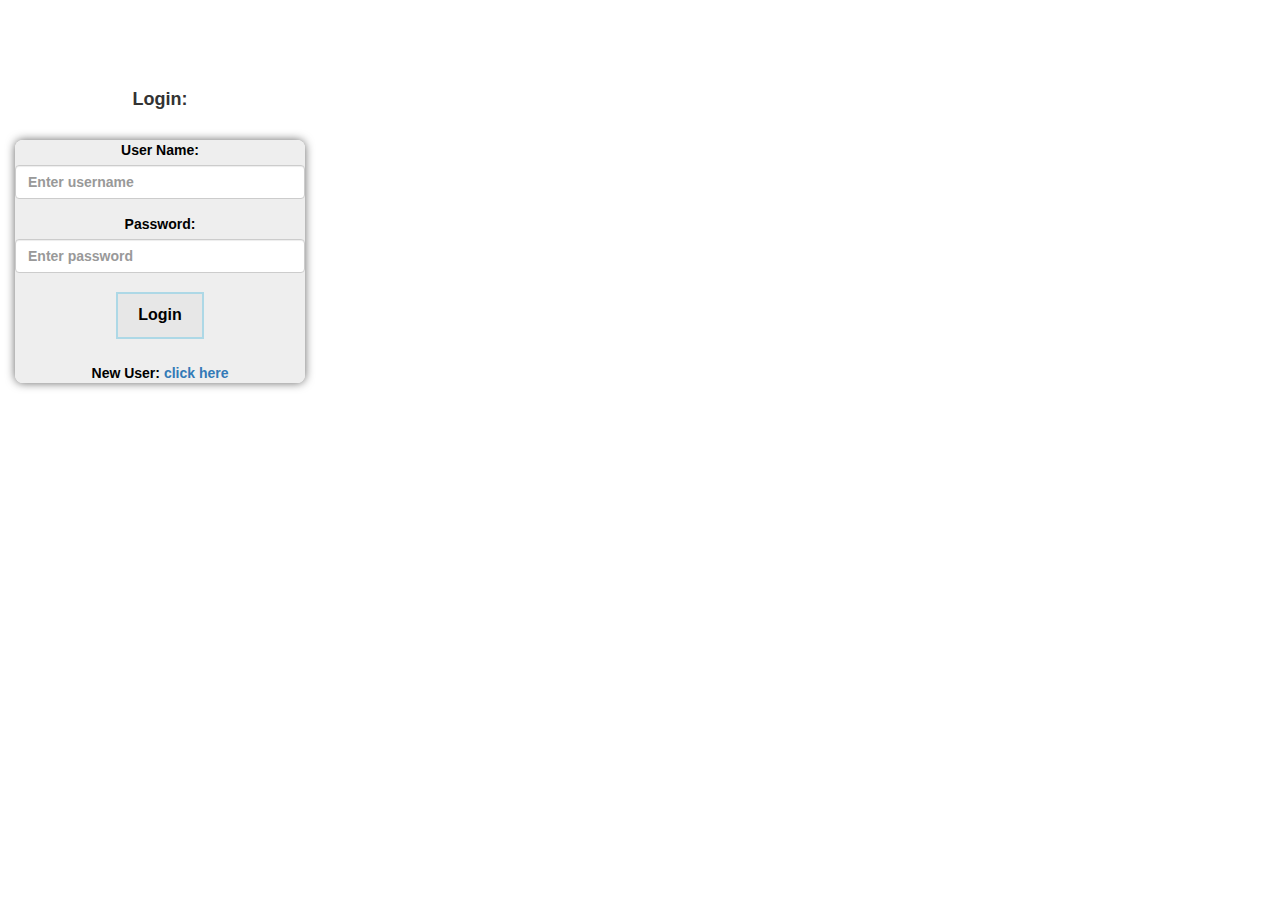
<file: index.html>
<!DOCTYPE html>
<html>
<head>
<link rel="stylesheet" type="text/css" href="delete.css"/>
  <meta name="viewport" content="width=device-width, initial-scale=1">
  <link rel="stylesheet" href="https://maxcdn.bootstrapcdn.com/bootstrap/3.4.1/css/bootstrap.min.css">
  <script src="https://ajax.googleapis.com/ajax/libs/jquery/3.5.1/jquery.min.js"></script>
  <script src="https://maxcdn.bootstrapcdn.com/bootstrap/3.4.1/js/bootstrap.min.js"></script>

</script>
</head>
<body>
</br></br></br></br>
<section class="container-fluid bg">
<section class="row justify-content-center">
<section class="col-sm-6 col-md-4 col-lg-3 col-9 login" id="box_login">
<h4> <b>Login:<b></h4></br>
  <form id="login">
  <fieldset>
    <div class="form-group">
     <label for="uname">User Name:</label>
      <input type="text" class="form-control" id="uname" name="uname" placeholder="Enter username" required>
    </div>
    <div class="form-group">
      <label for="pass">Password:</label>
      <input type="password" class="form-control" id="pass" name="pass"  placeholder="Enter password" required>
    </div>
    <button type="submit" class="button button1" id="login" >Login</button></br></br>
	New User: <a href="register.html"> click here </a>
	</div>
	</fieldset>
  </form>
</section>
</section>
</section>
<div id='log'></div>
<script src="https://ajax.googleapis.com/ajax/libs/jquery/1.7.1/jquery.min.js "></script>
<script src="script.js"></script>
</body> 
</html>
</file>
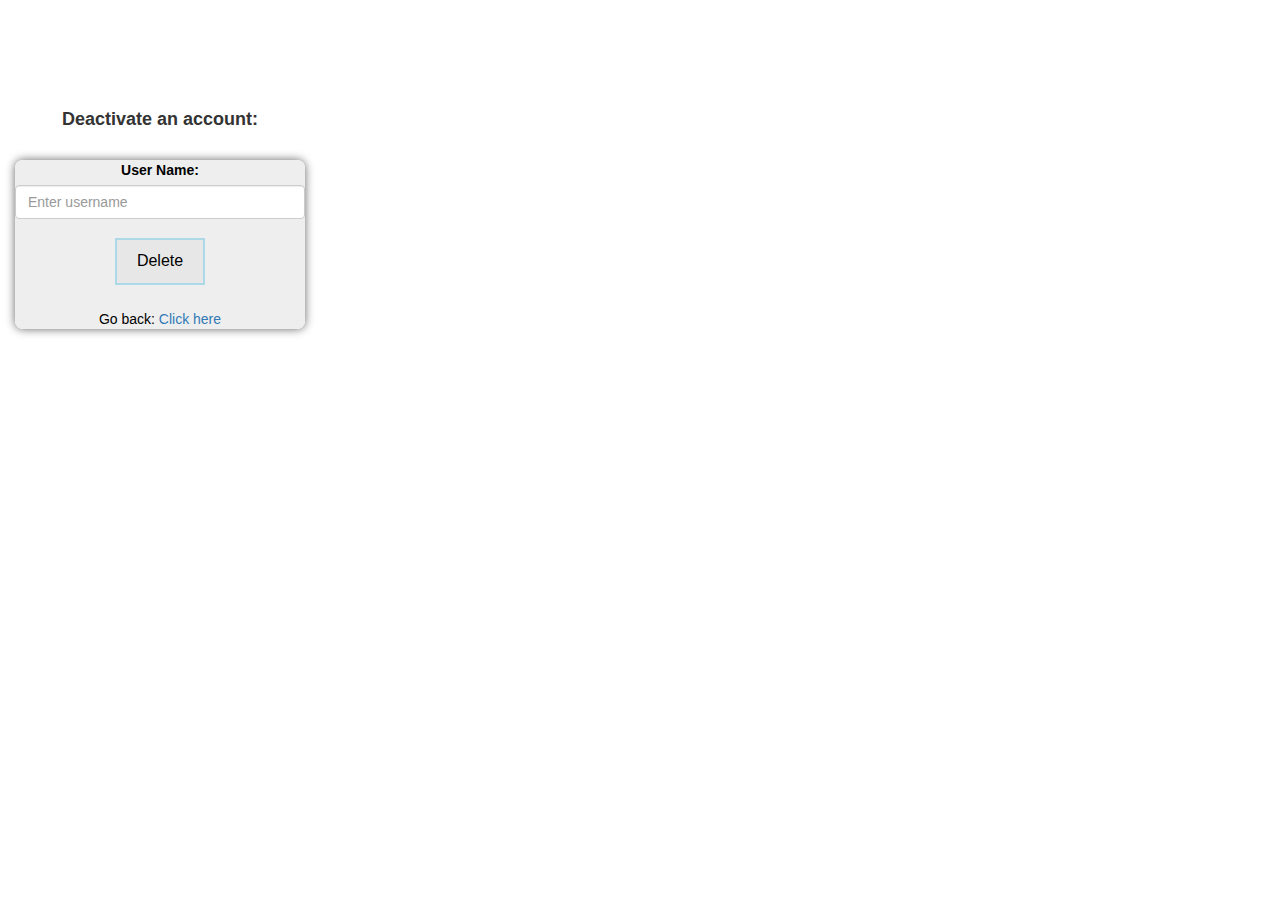
<file: delete.html>
<!DOCTYPE html>
<html lang="en">
<head>
</br></br></br>
  <meta charset="utf-8">
  <meta name="viewport" content="width=device-width, initial-scale=1">
  <link rel="stylesheet" type="text/css" href="delete.css"/>
  <link rel="stylesheet" href="https://maxcdn.bootstrapcdn.com/bootstrap/3.4.1/css/bootstrap.min.css">
  <script src="https://ajax.googleapis.com/ajax/libs/jquery/3.5.1/jquery.min.js"></script>
  <script src="https://maxcdn.bootstrapcdn.com/bootstrap/3.4.1/js/bootstrap.min.js"></script>
</head>
<body></br></br>
<section class="container-fluid bg">
<section class="row justify-content-center">
<section class="col-sm-6 col-md-4 col-lg-3 col-9 login" id="box_login">
<center>
<h4> <b>Deactivate an account:</b></h4></br>
<form id="del">
<fieldset align="center">
<div class="form-group">
   <label for="uname">User Name:</label>
   <input type="text"  class="form-control" id="uname" name="uname" placeholder="Enter username" required>
</div>
<button type="submit" class="button button1">Delete</button>
</br></br>
Go back: <a href="home.html">Click here</a>
</fieldset>
</form>
</section>
</section>
</section>
<div id='de'></div>
<script src="https://ajax.googleapis.com/ajax/libs/jquery/1.7.1/jquery.min.js"></script>
<script src="script.js"></script>
</center>
</body>
</html>
</file>
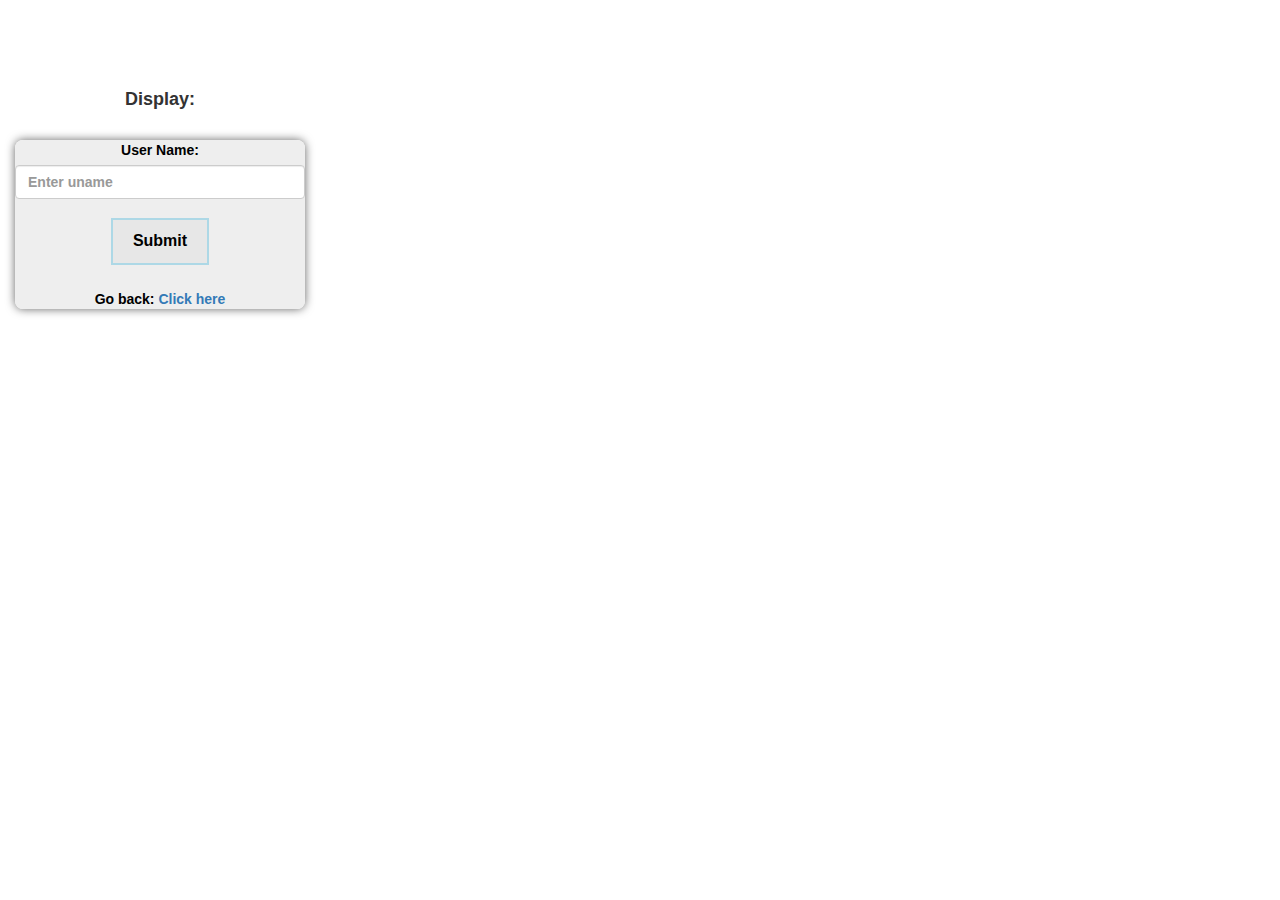
<file: fetch.html>
<!DOCTYPE html>
<html lang="en">
<head>
  <title>Bootstrap Example</title>
  <meta charset="utf-8">
  <link rel="stylesheet" type="text/css" href="delete.css"/>
  <meta name="viewport" content="width=device-width, initial-scale=1">
  <link rel="stylesheet" href="https://maxcdn.bootstrapcdn.com/bootstrap/3.4.1/css/bootstrap.min.css">
  <script src="https://ajax.googleapis.com/ajax/libs/jquery/3.5.1/jquery.min.js"></script>
  <script src="https://maxcdn.bootstrapcdn.com/bootstrap/3.4.1/js/bootstrap.min.js"></script>
</head>
<body>
</br></br></br></br>
<section class="container-fluid bg">
<section class="row justify-content-center">
<section class="col-sm-6 col-md-4 col-lg-3 col-9 login" id="box_login">
<h4><b> Display: <b></h4></br>
  
  <form id="fetch">
  <fieldset>

    <div class="form-group">
      <label for="uname">User Name:</label>
      <input type="text" class="form-control" id="uname" placeholder="Enter uname" name="uname" required>
    </div>
    <button type="submit" class="button button1">Submit</button></br></br>
	Go back: <a href="home.html">Click here</a>
	</fieldset>
  </form>
</section>
</section>
</section>
<div id='fe'></div>
<script src="https://ajax.googleapis.com/ajax/libs/jquery/1.7.1/jquery.min.js "></script>
<script src="script.js"></script>
</body>
</html>
</file>
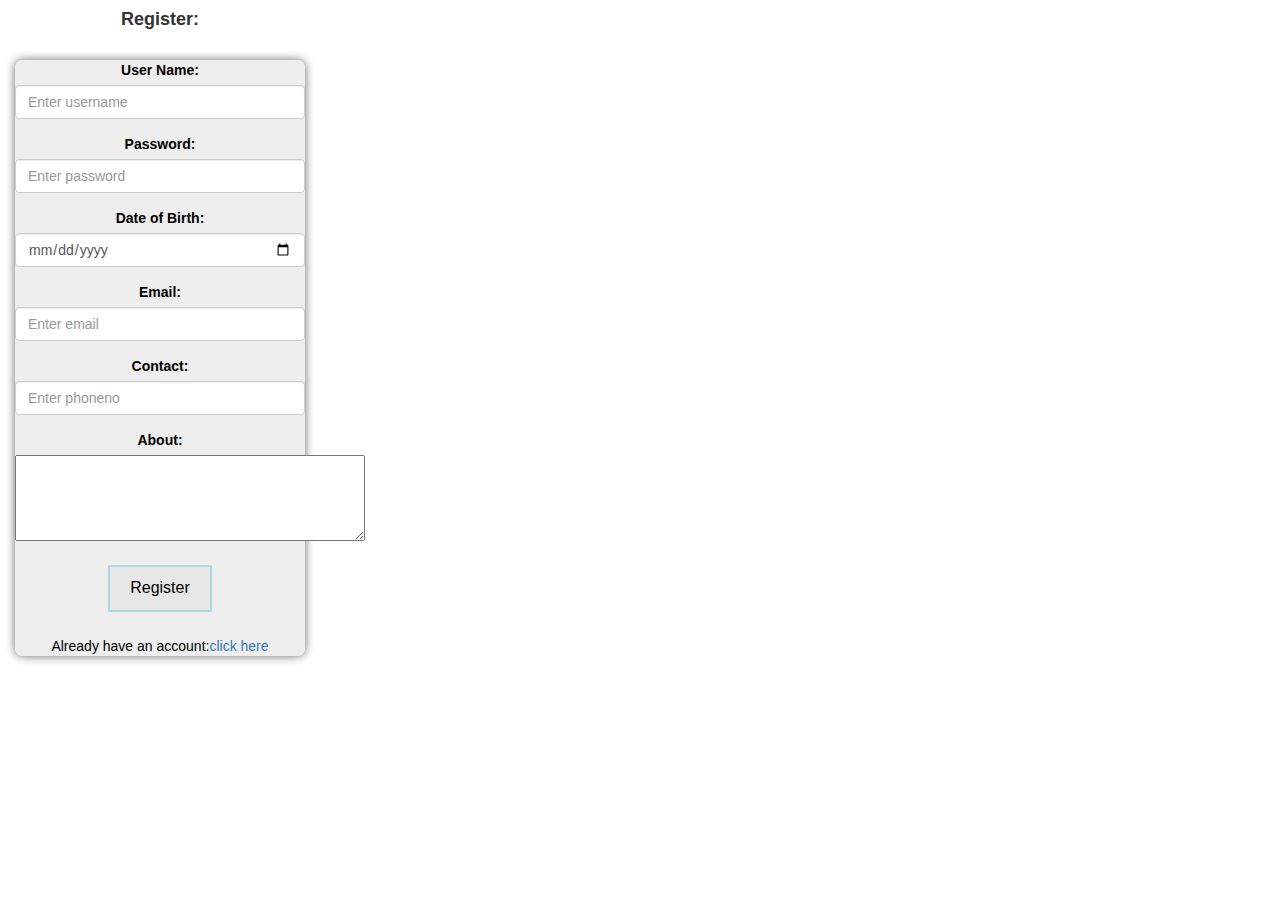
<file: register.html>
<!DOCTYPE html>
<html>
<head>
<script src = "https://ajax.googleapis.com/ajax/libs/jquery/3.2.1/jquery.min.js"></script>
<link rel="stylesheet" type="text/css" href="delete.css"/>
  <meta name="viewport" content="width=device-width, initial-scale=1">
  <link rel="stylesheet" href="https://maxcdn.bootstrapcdn.com/bootstrap/3.4.1/css/bootstrap.min.css">
  <script src="https://ajax.googleapis.com/ajax/libs/jquery/3.5.1/jquery.min.js"></script>
  <script src="https://maxcdn.bootstrapcdn.com/bootstrap/3.4.1/js/bootstrap.min.js"></script>
</head>
<body>
<center>
<section class="container-fluid bg">
<section class="row justify-content-center">
<section class="col-sm-6 col-md-4 col-lg-3 col-9 login" id="box_signup">
<h4><b>Register:</b></h4></br>
  <form id="register">
  <fieldset>
    <div class="form-group">
     <label for="uname">User Name:</label>
      <input type="text" class="form-control" id="uname" name="uname" placeholder="Enter username" required>
    </div>
	<div class="form-group">
      <label for="pass">Password:</label>
      <input type="password" class="form-control" id="pass" name="pass" pattern="(?=.*\d)(?=.*[a-z])(?=.*[A-Z]).{8,}" title="Must contain at least one number and one uppercase and lowercase letter, and at least 8 or more characters"  placeholder="Enter password" required>
    </div>
	<div class="form-group">
       <label  for="dob">Date of Birth:</label>
       <input  type="date" name="dob" class="form-control" id="dob" placeholder="Enter DOB" required>
    </div>
	<div class="form-group">
      <label for="email">Email:</label>
      <input type="email" class="form-control" id="email" name="email" placeholder="Enter email" required>
    </div>
	<div class="form-group">
      <label for="contact">Contact:</label>
      <input type="text" class="form-control" id="contact" name="contact" pattern="[7-9]{1}[0-9]{9}" 
       title="Should start with 7-9 and the length should be 10" placeholder="Enter phoneno" required>
    </div>
	<div class="form-group">
      <label for="abt">About:</label>
      <textarea id="abt" style="width: 350px;" name="abt" rows="4" cols="50"></textarea>
    </div>
	
	<button type="submit" class="button button1">Register</button></br></br>
	Already have an account:<a href="index.html">click here</a>
</div>
</fieldset>
</form>
</section>
</section>
</section>
<div id='response'></div>
<script src="https://ajax.googleapis.com/ajax/libs/jquery/1.7.1/jquery.min.js "></script>
<script src="script.js"></script>
</center>
</body>
</html>
</file>
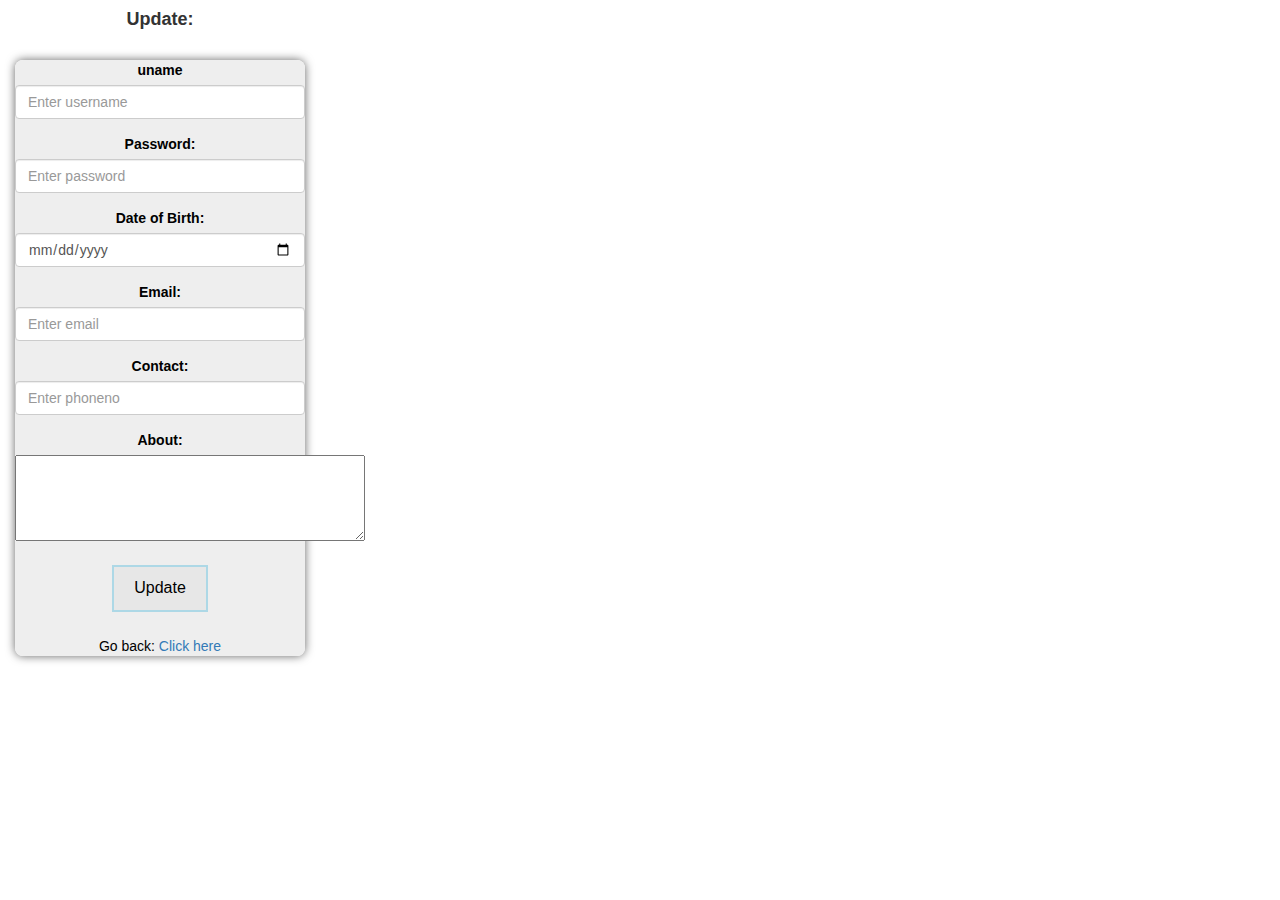
<file: update.html>
<!DOCTYPE html>
<html>
<head>
  <meta name="viewport" content="width=device-width, initial-scale=1">
  <link rel="stylesheet" type="text/css" href="delete.css"/>
  <link rel="stylesheet" href="https://maxcdn.bootstrapcdn.com/bootstrap/3.4.1/css/bootstrap.min.css">
  <script src="https://ajax.googleapis.com/ajax/libs/jquery/3.5.1/jquery.min.js"></script>
  <script src="https://maxcdn.bootstrapcdn.com/bootstrap/3.4.1/js/bootstrap.min.js"></script>
</head>
<body>
<section class="container-fluid bg">
<section class="row justify-content-center">
<section class="col-sm-6 col-md-4 col-lg-3 col-9 login" id="box_update">
<h4><b> Update: </b></h4></br>
  <form id="update">
  <fieldset>
    <div class="form-group">
     <label for="uname">uname</label>
      <input type="text" class="form-control" id="uname" name="uname" placeholder="Enter username" required>
    </div>
	 <div class="form-group">
     <label for="pass">Password:</label>
      <input type="text" class="form-control" id="pass" name="pass" pattern="(?=.*\d)(?=.*[a-z])(?=.*[A-Z]).{8,}" title="Must contain at least one number and one uppercase and lowercase letter, and at least 8 or more characters" placeholder="Enter password">
    </div>
	<div class="form-group">
       <label  for="dob">Date of Birth:</label>
       <input  type="date" name="dob" class="form-control" id="dob" placeholder="Enter DOB">
    </div>
	<div class="form-group">
      <label for="email">Email:</label>
      <input type="email" class="form-control" id="email" name="email" placeholder="Enter email">
    </div>
	<div class="form-group">
      <label for="contact">Contact:</label>
      <input type="text" class="form-control" id="contact" name="contact" pattern="[7-9]{1}[0-9]{9}" title="Should start with 7-9 and the length should be 10" placeholder="Enter phoneno">
    </div>
	<div class="form-group">
      <label for="abt">About:</label>
      <textarea id="abt" style="width: 350px;" name="abt" rows="4" cols="50"></textarea>
    </div>
<button type="submit" class="button button1">Update</button>
</br></br>
Go back: <a href="home.html">Click here</a>
</fieldset>
</form>
</section>
</section>
</section>
<div id='up'></div>
<script src="https://ajax.googleapis.com/ajax/libs/jquery/1.7.1/jquery.min.js "></script>
<script src="script.js"></script>
</body>
</html>
</file>
<file: delete.css>
input {
  padding: 10px;
  border-radius: 4px;
  width: 5%; }

body {
  text-align: center;
  font-family: "Times New Roman", Times, serif;
  font-size: 20px; }

fieldset {
  margin: 20px;
  padding: 0 10px 10px;
  border: 1px solid #666;
  border-radius: 8px;
  box-shadow: 0 0 10px #666;
  padding-top: 10px;
  background-color: #eeeeee;
  color: black; }

legend {
  padding: 2px 4px; }

fieldset > legend {
  float: left;
  margin-top: -20px; }

fieldset > legend + * {
  clear: both; }

.button {
  border: none;
  color: white;
  padding: 10px 20px;
  text-align: center;
  display: inline-block;
  font-size: 16px;
  margin: 4px 2px;
  transition-duration: 0.4s;
  cursor: pointer; }

.button1 {
  background-color: #e7e7e7;
  color: black;
  border: 2px solid lightblue; }

.button1:hover {
  background-color: #555555;
  color: white; }

nav {
  text-align: center; }
  nav ul {
    list-style: none; }
  nav list-style {
    display: inline-block; }
  nav a {
    display: block;
    padding: 6px 12px;
    text-decoration: underline; }

/*# sourceMappingURL=delete.css.map */
</file>
